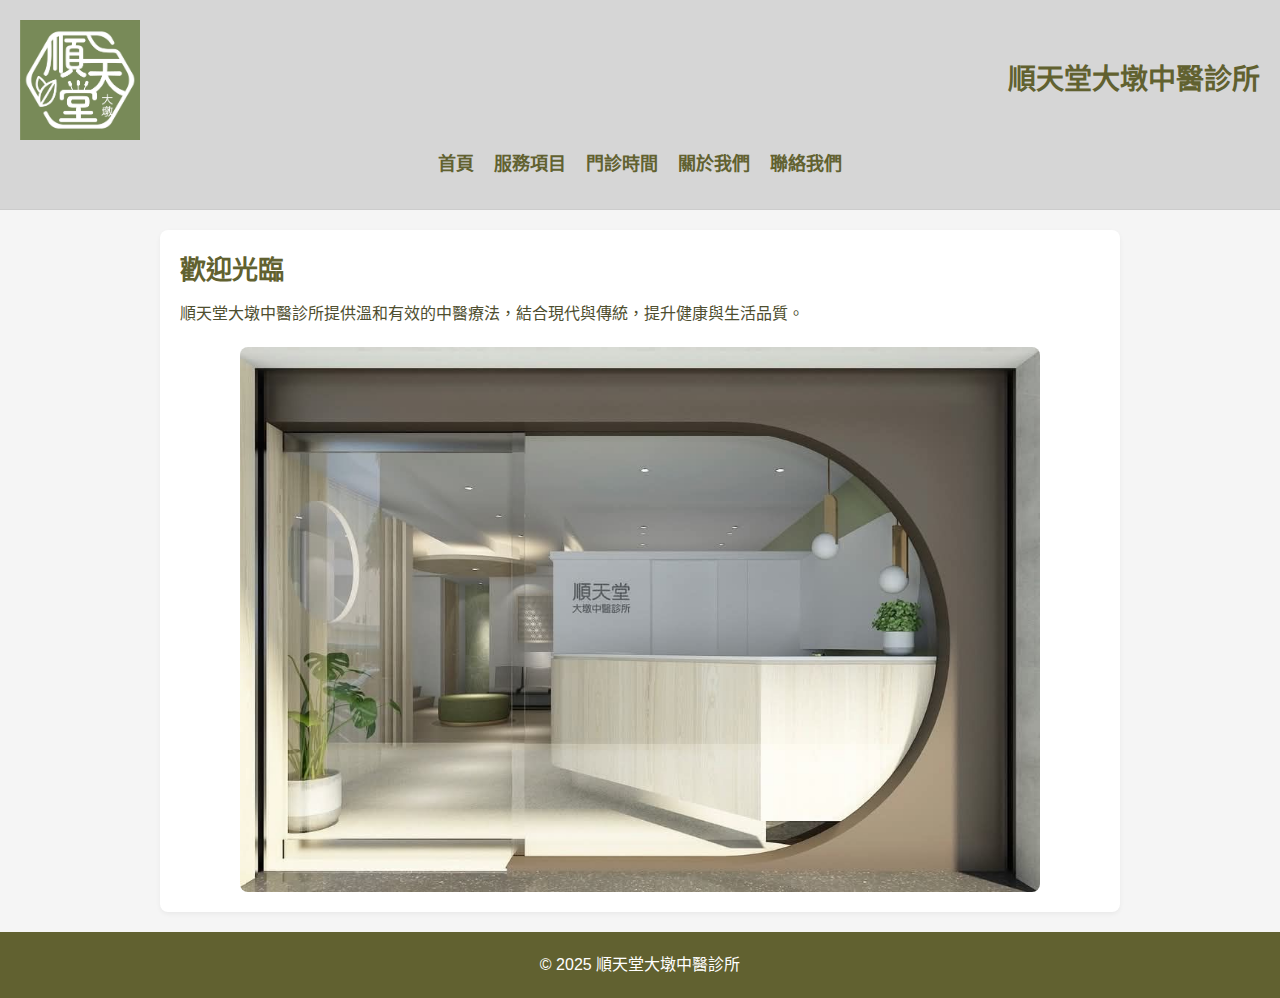
<file: index.html>
<!DOCTYPE html>
<html lang="zh-TW">
<head>
  <meta charset="UTF-8" />
  <meta name="viewport" content="width=device-width, initial-scale=1.0" />
  <title>順天堂大墩中醫診所</title>
  
  <!-- SEO Meta -->
  <meta name="description" content="順天堂大墩中醫診所提供專業中醫療程，改善睡眠障礙、減重、轉骨、媽媽手等問題，結合傳統與現代醫學，守護您的健康。">
  <meta name="keywords" content="順天堂, 中醫診所, 台中中醫, 中醫針灸, 減重調理, 中醫轉骨, 中醫睡眠障礙, 中醫媽媽手,睡眠障礙,順天堂大墩,大墩中醫,南屯中醫">

  <!-- Open Graph -->
  <meta property="og:title" content="順天堂大墩中醫診所" />
  <meta property="og:description" content="專業中醫團隊，提供針灸、內科調理、減重、轉骨等服務，溫和有效提升生活品質。" />
  <meta property="og:image" content="https://aiuu00.github.io/stttcm/og-image.jpg" />
  <meta property="og:url" content="https://aiuu00.github.io/stttcm/" />
  <meta property="og:type" content="website" />

  <!-- Favicon -->
  <link rel="icon" href="favicon.ico" type="image/x-icon" />
  
  <link rel="stylesheet" href="style.css" />
<!-- 基本 SEO -->
<title>順天堂大墩中醫診所</title>
<meta name="description" content="我們提供針灸調理、內科體質調整、中醫減重等服務，幫助您調整體質，找回健康。">
<meta name="viewport" content="width=device-width, initial-scale=1.0">

<!-- Open Graph 預覽圖設定 -->
<meta property="og:title" content="順天堂大墩中醫診所">
<meta property="og:description" content="針灸調理、內科調理、中醫減重、轉骨、職業傷害、媽媽手…專業中醫團隊為您健康把關。">
<meta property="og:image" content="https://aiuu00.github.io/stttcm/IMG_9903.jpeg">
<meta property="og:url" content="https://aiuu00.github.io/stttcm/services.html">
<meta property="og:type" content="website">

<!-- Twitter 卡片 -->
<meta name="twitter:card" content="summary_large_image">
<meta name="twitter:title" content="順天堂大墩中醫診所">
<meta name="twitter:description" content="中醫針灸、體質調理、減重與轉骨服務，位於台中南區大墩地區。">
<meta name="twitter:image" content="https://aiuu00.github.io/stttcm/IMG_9903.jpeg">

<!-- 網站 icon（可選） -->
<link rel="icon" href="https://aiuu00.github.io/stttcm/assets/images/logo.png" type="image/png">
</head>
<body>
  <header>
    <div class="logo-container">
      <img src="IMG_9841.jpeg" alt="Logo" class="logo" />
      <h1>順天堂大墩中醫診所</h1>
      <button class="menu-toggle">&#9776;</button>
    </div>
    <nav class="navbar">
      <ul>
        <li><a href="index.html">首頁</a></li>
        <li><a href="services.html">服務項目</a></li>
        <li><a href="schedule.html">門診時間</a></li>
        <li><a href="about.html">關於我們</a></li>
        <li><a href="contact.html">聯絡我們</a></li>
      </ul>
    </nav>
  </header>

  <section>
    <h2>歡迎光臨</h2>
    <p>順天堂大墩中醫診所提供溫和有效的中醫療法，結合現代與傳統，提升健康與生活品質。</p>
    <img src="clinic.jpg" alt="診所門面" style="width:100%; max-width:800px;">
  </section>

  <footer>
    <p>&copy; 2025 順天堂大墩中醫診所</p>
  </footer>

  <script>
    document.querySelector('.menu-toggle').addEventListener('click', () => {
      document.querySelector('.navbar').classList.toggle('active');
    });
  </script>
</body>
</html>
</file>
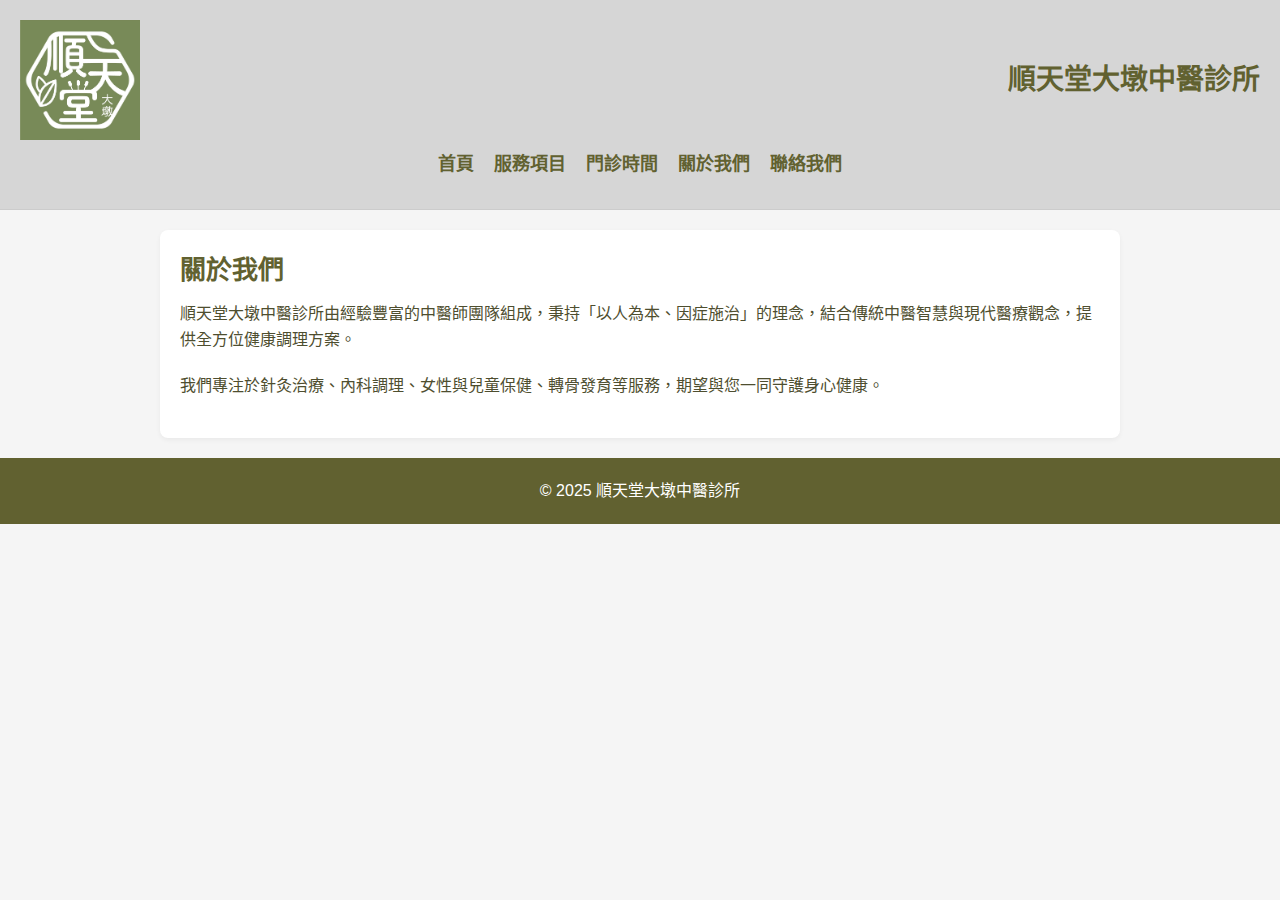
<file: about.html>
<!DOCTYPE html>
<html lang="zh-TW">
<head>
  <meta charset="UTF-8" />
  <meta name="viewport" content="width=device-width, initial-scale=1.0" />
  <title>關於我們｜順天堂大墩中醫診所</title>
  <link rel="stylesheet" href="style.css" />
<!-- 基本 SEO -->
<title>順天堂大墩中醫診所</title>
<meta name="description" content="我們提供針灸調理、內科體質調整、中醫減重等服務，幫助您調整體質，找回健康。">
<meta name="viewport" content="width=device-width, initial-scale=1.0">

<!-- Open Graph 預覽圖設定 -->
<meta property="og:title" content="順天堂大墩中醫診所">
<meta property="og:description" content="針灸調理、內科調理、中醫減重、轉骨、職業傷害、媽媽手…專業中醫團隊為您健康把關。">
<meta property="og:image" content="https://aiuu00.github.io/stttcm/IMG_9903.jpeg">
<meta property="og:url" content="https://aiuu00.github.io/stttcm/services.html">
<meta property="og:type" content="website">

<!-- Twitter 卡片 -->
<meta name="twitter:card" content="summary_large_image">
<meta name="twitter:title" content="順天堂大墩中醫診所">
<meta name="twitter:description" content="中醫針灸、體質調理、減重與轉骨服務，位於台中南區大墩地區。">
<meta name="twitter:image" content="https://aiuu00.github.io/stttcm/IMG_9903.jpeg">

<!-- 網站 icon（可選） -->
<link rel="icon" href="https://aiuu00.github.io/stttcm/assets/images/logo.png" type="image/png">
</head>
<body>
  <header>
    <div class="logo-container">
      <img src="IMG_9841.jpeg" alt="Logo" class="logo" />
      <h1>順天堂大墩中醫診所</h1>
      <button class="menu-toggle">&#9776;</button>
    </div>
    <nav class="navbar">
      <ul>
        <li><a href="index.html">首頁</a></li>
        <li><a href="services.html">服務項目</a></li>
        <li><a href="schedule.html">門診時間</a></li>
        <li><a href="about.html">關於我們</a></li>
        <li><a href="contact.html">聯絡我們</a></li>
      </ul>
    </nav>
  </header>

  <section>
    <h2>關於我們</h2>
    <p>順天堂大墩中醫診所由經驗豐富的中醫師團隊組成，秉持「以人為本、因症施治」的理念，結合傳統中醫智慧與現代醫療觀念，提供全方位健康調理方案。</p>
    <p>我們專注於針灸治療、內科調理、女性與兒童保健、轉骨發育等服務，期望與您一同守護身心健康。</p>
  </section>

  <footer>
    <p>&copy; 2025 順天堂大墩中醫診所</p>
  </footer>

  <script>
    document.querySelector('.menu-toggle').addEventListener('click', () => {
      document.querySelector('.navbar').classList.toggle('active');
    });
  </script>
</body>
</html>
</file>
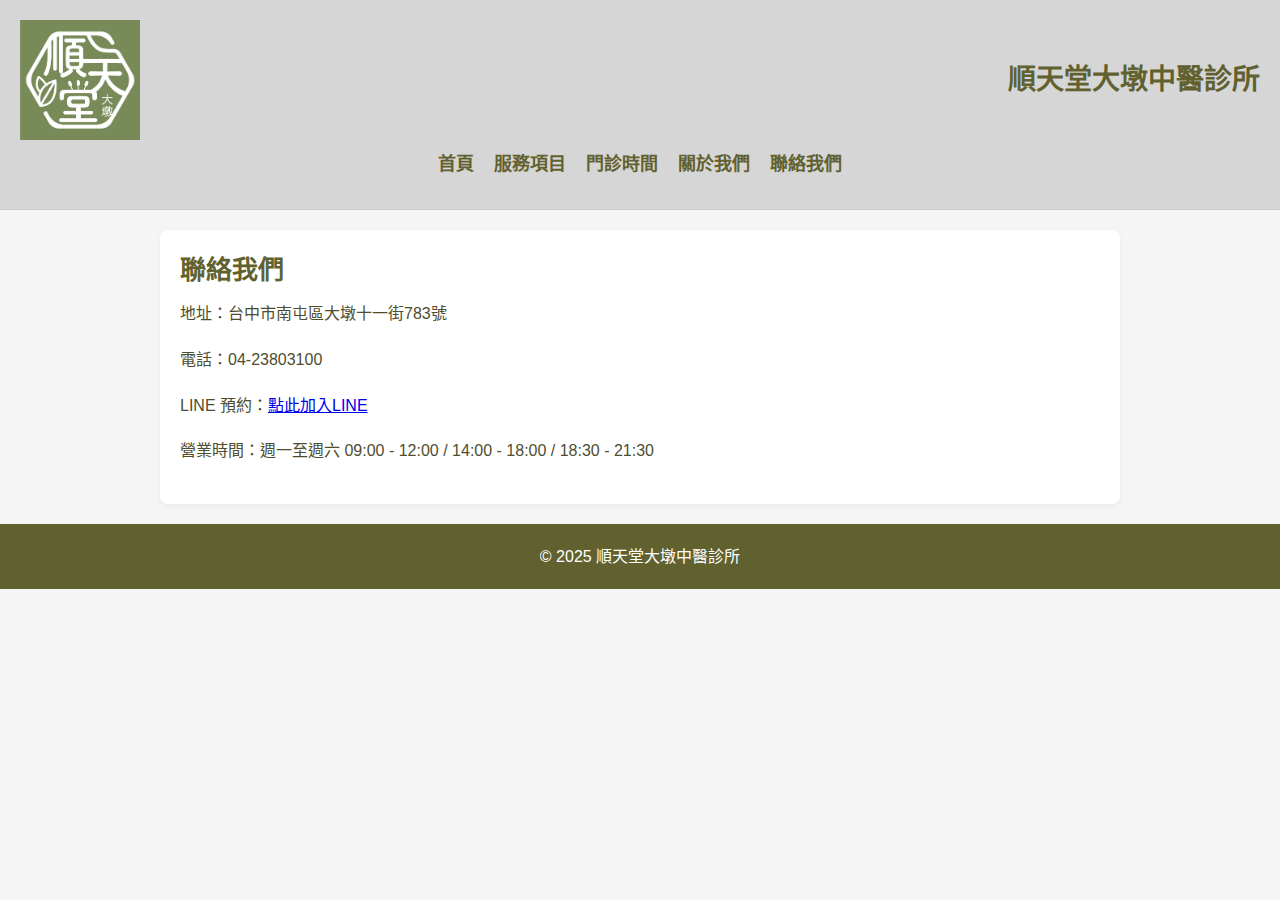
<file: contact.html>
<!DOCTYPE html>
<html lang="zh-TW">
<head>
  <meta charset="UTF-8" />
  <meta name="viewport" content="width=device-width, initial-scale=1.0" />
  <title>聯絡我們｜順天堂大墩中醫診所</title>
  <link rel="stylesheet" href="style.css" />
<!-- 基本 SEO -->
<title>順天堂大墩中醫診所</title>
<meta name="description" content="我們提供針灸調理、內科體質調整、中醫減重等服務，幫助您調整體質，找回健康。">
<meta name="viewport" content="width=device-width, initial-scale=1.0">

<!-- Open Graph 預覽圖設定 -->
<meta property="og:title" content="順天堂大墩中醫診所">
<meta property="og:description" content="針灸調理、內科調理、中醫減重、轉骨、職業傷害、媽媽手…專業中醫團隊為您健康把關。">
<meta property="og:image" content="https://aiuu00.github.io/stttcm/IMG_9903.jpeg">
<meta property="og:url" content="https://aiuu00.github.io/stttcm/services.html">
<meta property="og:type" content="website">

<!-- Twitter 卡片 -->
<meta name="twitter:card" content="summary_large_image">
<meta name="twitter:title" content="順天堂大墩中醫診所">
<meta name="twitter:description" content="中醫針灸、體質調理、減重與轉骨服務，位於台中南區大墩地區。">
<meta name="twitter:image" content="https://aiuu00.github.io/stttcm/IMG_9903.jpeg">

<!-- 網站 icon（可選） -->
<link rel="icon" href="https://aiuu00.github.io/stttcm/assets/images/logo.png" type="image/png">
</head>
<body>
  <header>
    <div class="logo-container">
      <img src="IMG_9841.jpeg" alt="Logo" class="logo" />
      <h1>順天堂大墩中醫診所</h1>
      <button class="menu-toggle">&#9776;</button>
    </div>
    <nav class="navbar">
      <ul>
        <li><a href="index.html">首頁</a></li>
        <li><a href="services.html">服務項目</a></li>
        <li><a href="schedule.html">門診時間</a></li>
        <li><a href="about.html">關於我們</a></li>
        <li><a href="contact.html">聯絡我們</a></li>
      </ul>
    </nav>
  </header>

  <section>
    <h2>聯絡我們</h2>
    <p>地址：台中市南屯區大墩十一街783號</p>
    <p>電話：04-23803100</p>
    <p>LINE 預約：<a href="https://line.me/ti/p/你的LINE連結" target="_blank">點此加入LINE</a></p>
    <p>營業時間：週一至週六 09:00 - 12:00 / 14:00 - 18:00 / 18:30 - 21:30</p>

  </section>

  <footer>
    <p>&copy; 2025 順天堂大墩中醫診所</p>
  </footer>

  <script>
    document.querySelector('.menu-toggle').addEventListener('click', () => {
      document.querySelector('.navbar').classList.toggle('active');
    });
  </script>
</body>
</html>
</file>
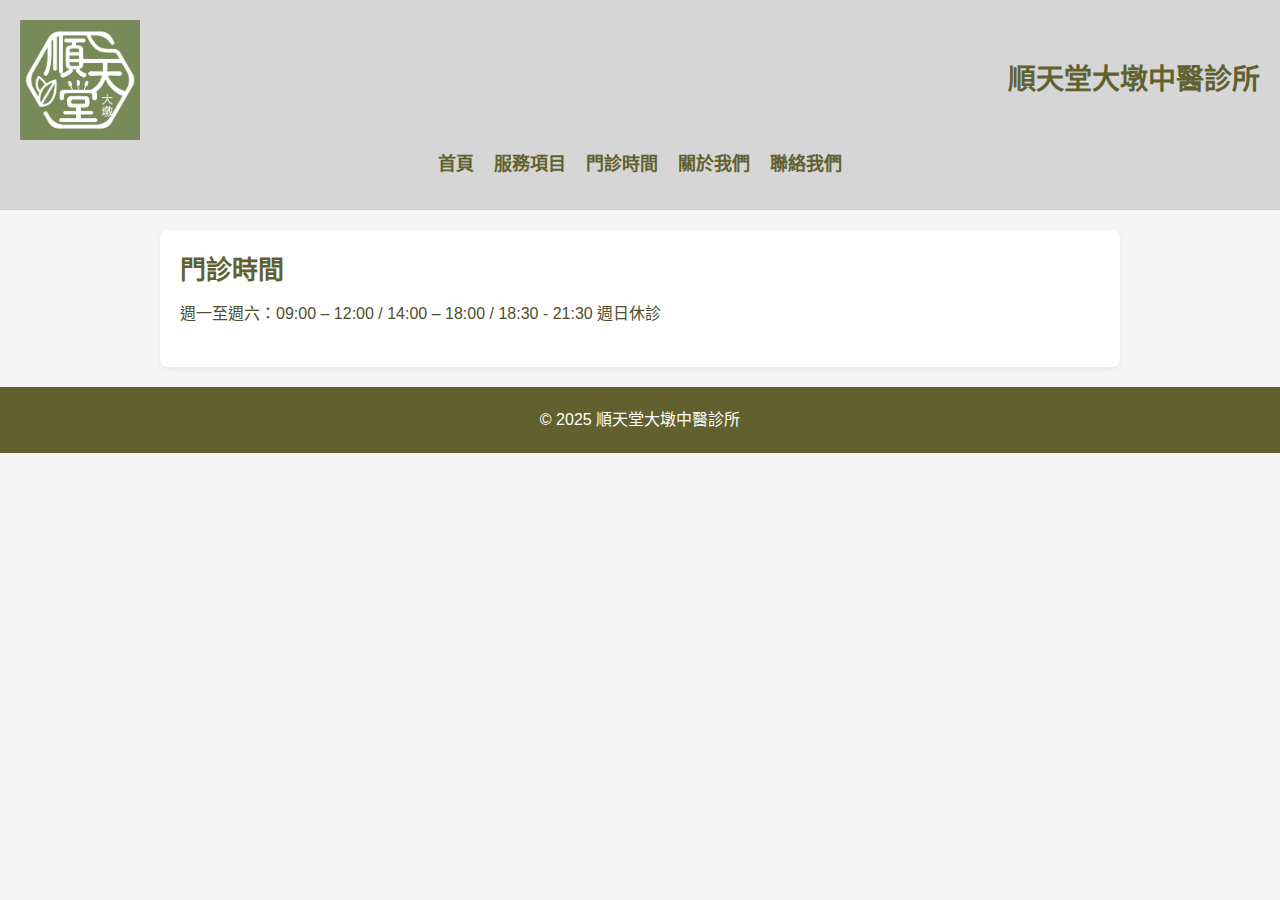
<file: schedule.html>
<!DOCTYPE html>
<html lang="zh-TW">
<head>
  <meta charset="UTF-8" />
  <meta name="viewport" content="width=device-width, initial-scale=1.0" />
  <title>門診時間｜順天堂大墩中醫診所</title>
  <link rel="stylesheet" href="style.css" />
<!-- 基本 SEO -->
<title>順天堂大墩中醫診所</title>
<meta name="description" content="我們提供針灸調理、內科體質調整、中醫減重等服務，幫助您調整體質，找回健康。">
<meta name="viewport" content="width=device-width, initial-scale=1.0">

<!-- Open Graph 預覽圖設定 -->
<meta property="og:title" content="順天堂大墩中醫診所">
<meta property="og:description" content="針灸調理、內科調理、中醫減重、轉骨、職業傷害、媽媽手…專業中醫團隊為您健康把關。">
<meta property="og:image" content="https://aiuu00.github.io/stttcm/IMG_9903.jpeg">
<meta property="og:url" content="https://aiuu00.github.io/stttcm/services.html">
<meta property="og:type" content="website">

<!-- Twitter 卡片 -->
<meta name="twitter:card" content="summary_large_image">
<meta name="twitter:title" content="順天堂大墩中醫診所">
<meta name="twitter:description" content="中醫針灸、體質調理、減重與轉骨服務，位於台中南區大墩地區。">
<meta name="twitter:image" content="https://aiuu00.github.io/stttcm/IMG_9903.jpeg">

<!-- 網站 icon（可選） -->
<link rel="icon" href="https://aiuu00.github.io/stttcm/assets/images/logo.png" type="image/png">
</head>
<body>
  <header>
    <div class="logo-container">
      <img src="IMG_9841.jpeg" alt="Logo" class="logo" />
      <h1>順天堂大墩中醫診所</h1>
      <button class="menu-toggle">&#9776;</button>
    </div>
    <nav class="navbar">
      <ul>
        <li><a href="index.html">首頁</a></li>
        <li><a href="services.html">服務項目</a></li>
        <li><a href="schedule.html">門診時間</a></li>
        <li><a href="about.html">關於我們</a></li>
        <li><a href="contact.html">聯絡我們</a></li>
      </ul>
    </nav>
  </header>

  <section>
    <h2>門診時間</h2>
    <p>週一至週六：09:00 – 12:00 / 14:00 – 18:00 / 18:30 - 21:30 
      週日休診</p>
  </section>

  <footer>
    <p>&copy; 2025 順天堂大墩中醫診所</p>
  </footer>

  <script>
    document.querySelector('.menu-toggle').addEventListener('click', () => {
      document.querySelector('.navbar').classList.toggle('active');
    });
  </script>
</body>
</html>
</file>
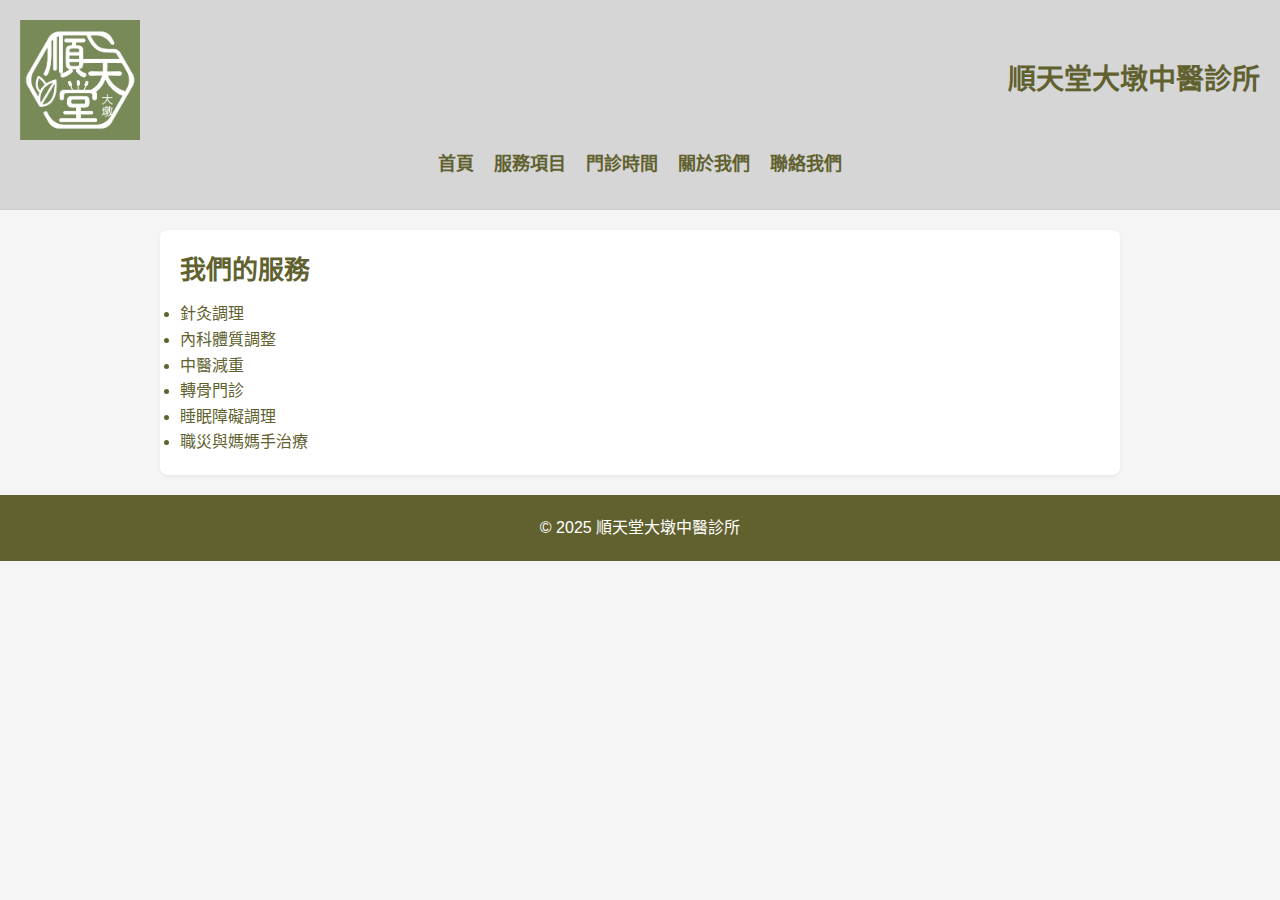
<file: services.html>
<!DOCTYPE html>
<html lang="zh-TW">
<head>
  <meta charset="UTF-8" />
  <meta name="viewport" content="width=device-width, initial-scale=1.0" />
  <title>服務項目｜順天堂大墩中醫診所</title>
  <link rel="stylesheet" href="style.css" />
<!-- 基本 SEO -->
<title>順天堂大墩中醫診所</title>
<meta name="description" content="我們提供針灸調理、內科體質調整、中醫減重等服務，幫助您調整體質，找回健康。">
<meta name="viewport" content="width=device-width, initial-scale=1.0">

<!-- Open Graph 預覽圖設定 -->
<meta property="og:title" content="順天堂大墩中醫診所">
<meta property="og:description" content="針灸調理、內科調理、中醫減重、轉骨、職業傷害、媽媽手…專業中醫團隊為您健康把關。">
<meta property="og:image" content="https://aiuu00.github.io/stttcm/IMG_9903.jpeg">
<meta property="og:url" content="https://aiuu00.github.io/stttcm/services.html">
<meta property="og:type" content="website">

<!-- Twitter 卡片 -->
<meta name="twitter:card" content="summary_large_image">
<meta name="twitter:title" content="順天堂大墩中醫診所">
<meta name="twitter:description" content="中醫針灸、體質調理、減重與轉骨服務，位於台中南區大墩地區。">
<meta name="twitter:image" content="https://aiuu00.github.io/stttcm/IMG_9903.jpeg">

<!-- 網站 icon（可選） -->
<link rel="icon" href="https://aiuu00.github.io/stttcm/assets/images/logo.png" type="image/png">
</head>
<body>
  <!-- header 與 nav 同首頁 -->
  <header>
    <div class="logo-container">
      <img src="IMG_9841.jpeg" alt="Logo" class="logo" />
      <h1>順天堂大墩中醫診所</h1>
      <button class="menu-toggle">&#9776;</button>
    </div>
    <nav class="navbar">
      <ul>
        <li><a href="index.html">首頁</a></li>
        <li><a href="services.html">服務項目</a></li>
        <li><a href="schedule.html">門診時間</a></li>
        <li><a href="about.html">關於我們</a></li>
        <li><a href="contact.html">聯絡我們</a></li>
      </ul>
    </nav>
  </header>

  <section>
    <h2>我們的服務</h2>
    <ul>
      <li>針灸調理</li>
      <li>內科體質調整</li>
      <li>中醫減重</li>
      <li>轉骨門診</li>
      <li>睡眠障礙調理</li>
      <li>職災與媽媽手治療</li>
    </ul>
  </section>

  <footer>
    <p>&copy; 2025 順天堂大墩中醫診所</p>
  </footer>

  <script>
    document.querySelector('.menu-toggle').addEventListener('click', () => {
      document.querySelector('.navbar').classList.toggle('active');
    });
  </script>
</body>
</html>
</file>
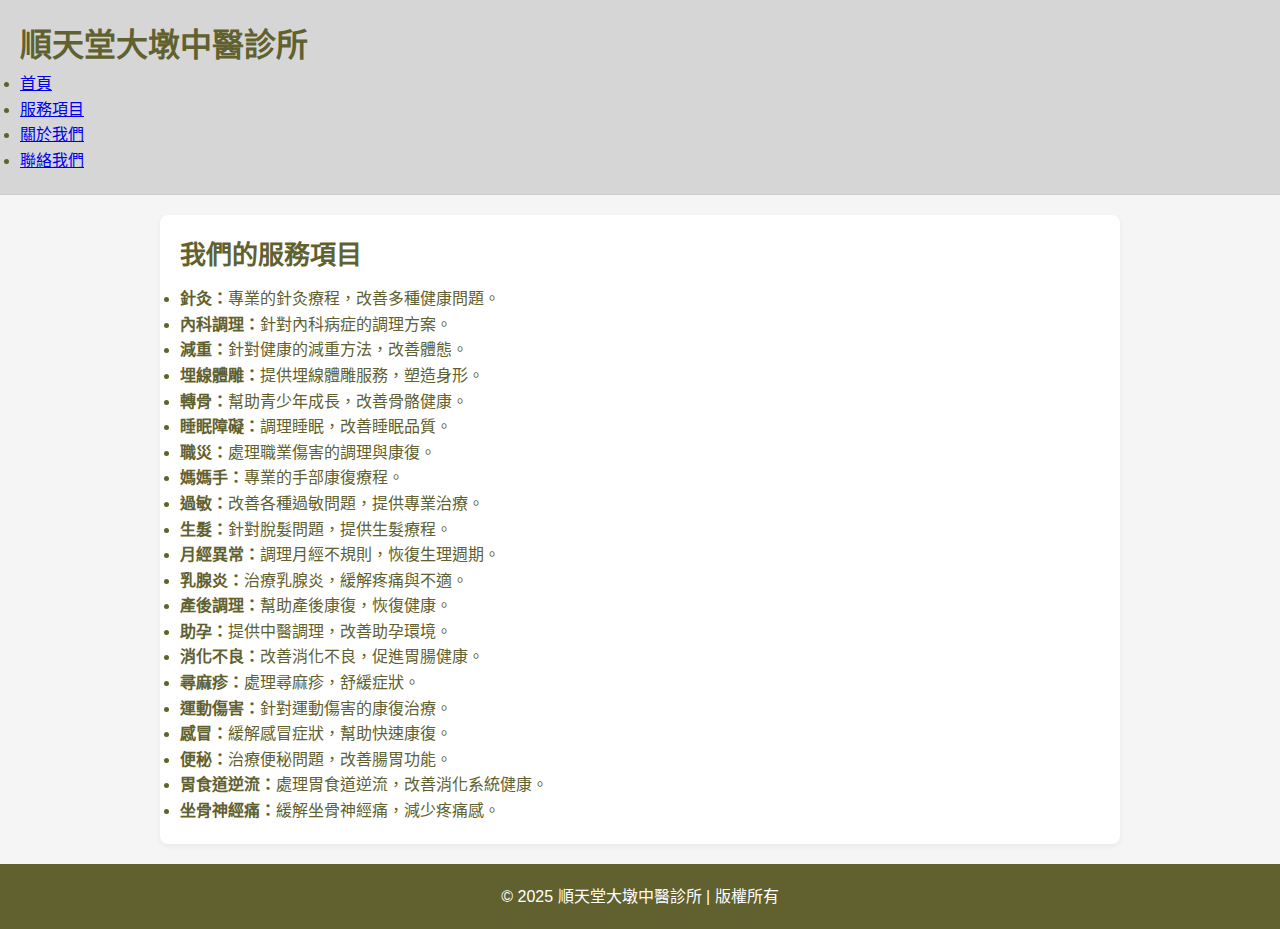
<file: 服務項目.html>
<!DOCTYPE html>
<html lang="zh-TW">
<head>
    <meta charset="UTF-8">
    <meta name="viewport" content="width=device-width, initial-scale=1.0">
    <meta name="description" content="順天堂大墩中醫診所提供專業的針灸、內科調理、減重、轉骨等服務，改善睡眠障礙、職災問題。">
    <meta name="keywords" content="針灸, 中醫, 減重, 睡眠障礙, 轉骨, 內科調理, 順天堂大墩中醫">
    <meta name="author" content="順天堂大墩中醫診所">
    <title>服務項目 | 順天堂大墩中醫診所</title>
    <link rel="stylesheet" href="style.css">
</head>
<body>
    <header>
        <h1>順天堂大墩中醫診所</h1>
        <nav>
            <ul>
                <li><a href="index.html">首頁</a></li>
                <li><a href="services.html">服務項目</a></li>
                <li><a href="about.html">關於我們</a></li>
                <li><a href="contact.html">聯絡我們</a></li>
            </ul>
        </nav>
    </header>

    <section id="services">
        <h2>我們的服務項目</h2>
        <ul>
            <li><strong>針灸：</strong>專業的針灸療程，改善多種健康問題。</li>
            <li><strong>內科調理：</strong>針對內科病症的調理方案。</li>
            <li><strong>減重：</strong>針對健康的減重方法，改善體態。</li>
            <li><strong>埋線體雕：</strong>提供埋線體雕服務，塑造身形。</li>
            <li><strong>轉骨：</strong>幫助青少年成長，改善骨骼健康。</li>
            <li><strong>睡眠障礙：</strong>調理睡眠，改善睡眠品質。</li>
            <li><strong>職災：</strong>處理職業傷害的調理與康復。</li>
            <li><strong>媽媽手：</strong>專業的手部康復療程。</li>
            <li><strong>過敏：</strong>改善各種過敏問題，提供專業治療。</li>
            <li><strong>生髮：</strong>針對脫髮問題，提供生髮療程。</li>
            <li><strong>月經異常：</strong>調理月經不規則，恢復生理週期。</li>
            <li><strong>乳腺炎：</strong>治療乳腺炎，緩解疼痛與不適。</li>
            <li><strong>產後調理：</strong>幫助產後康復，恢復健康。</li>
            <li><strong>助孕：</strong>提供中醫調理，改善助孕環境。</li>
            <li><strong>消化不良：</strong>改善消化不良，促進胃腸健康。</li>
            <li><strong>尋麻疹：</strong>處理尋麻疹，舒緩症狀。</li>
            <li><strong>運動傷害：</strong>針對運動傷害的康復治療。</li>
            <li><strong>感冒：</strong>緩解感冒症狀，幫助快速康復。</li>
            <li><strong>便秘：</strong>治療便秘問題，改善腸胃功能。</li>
            <li><strong>胃食道逆流：</strong>處理胃食道逆流，改善消化系統健康。</li>
            <li><strong>坐骨神經痛：</strong>緩解坐骨神經痛，減少疼痛感。</li>
        </ul>
    </section>

    <footer>
        <p>&copy; 2025 順天堂大墩中醫診所 | 版權所有</p>
    </footer>
</body>
</html>
</file>
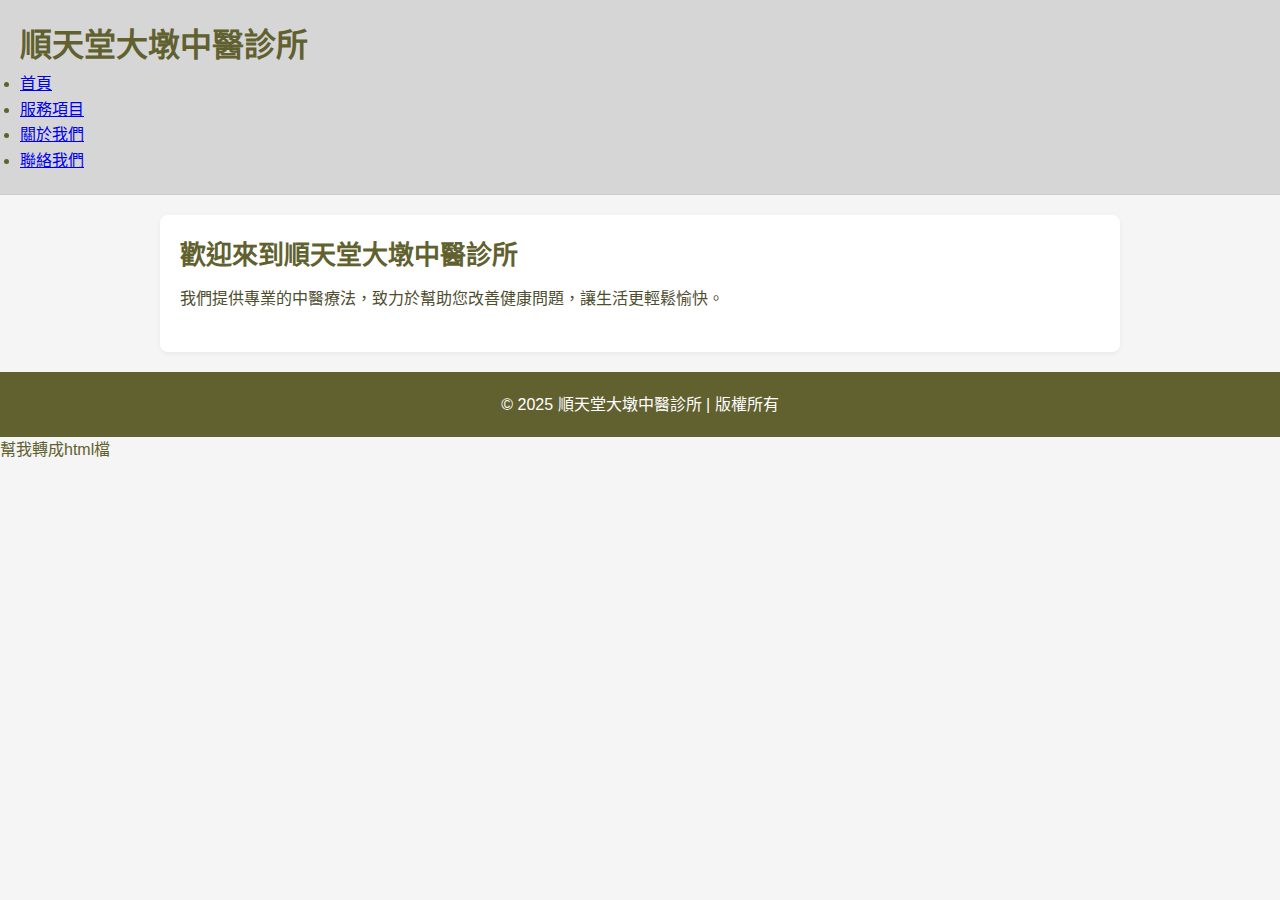
<file: 首頁.html>
<!DOCTYPE html>
<html lang="zh-TW">
<head>
    <meta charset="UTF-8">
    <meta name="viewport" content="width=device-width, initial-scale=1.0">
    <meta name="description" content="順天堂大墩中醫診所提供專業的針灸、內科調理、減重、轉骨等服務，改善睡眠障礙、職災問題。">
    <meta name="keywords" content="針灸, 中醫, 減重, 睡眠障礙, 轉骨, 內科調理, 順天堂大墩中醫">
    <meta name="author" content="順天堂大墩中醫診所">
    <title>順天堂大墩中醫診所 | 針灸、減重、轉骨、睡眠障礙調理</title>
    <link rel="stylesheet" href="style.css">
</head>
<body>
    <header>
        <h1>順天堂大墩中醫診所</h1>
        <nav>
            <ul>
                <li><a href="index.html">首頁</a></li>
                <li><a href="services.html">服務項目</a></li>
                <li><a href="about.html">關於我們</a></li>
                <li><a href="contact.html">聯絡我們</a></li>
            </ul>
        </nav>
    </header>

    <section id="home">
        <h2>歡迎來到順天堂大墩中醫診所</h2>
        <p>我們提供專業的中醫療法，致力於幫助您改善健康問題，讓生活更輕鬆愉快。</p>
    </section>

    <footer>
        <p>&copy; 2025 順天堂大墩中醫診所 | 版權所有</p>
    </footer>
</body>
</html>

幫我轉成html檔
</file>
<file: style.css>
/* 全站共用設定 */
* {
  box-sizing: border-box;
  margin: 0;
  padding: 0;
}

body {
  background-color: #f5f5f5;
  font-family: "Noto Sans TC", sans-serif;
  color: #616130; /* 全站文字主色：深橄欖綠 */
  line-height: 1.6;
}

/* 頁首區塊 */
header {
  background-color: #d6d6d6; /* 標題背景：淺灰色 */
  padding: 20px;
  border-bottom: 1px solid #ccc;
  position: sticky;
  top: 0;
  z-index: 1000;
}

.logo-container {
  display: flex;
  align-items: center;
  justify-content: space-between;
  flex-wrap: wrap;
}

.logo {
  width: 120px;
  height: auto;
  margin-right: 10px;
}

.logo-container h1 {
  font-size: 28px;
  font-weight: bold;
  margin: 0;
  color: #616130; /* 標題文字色：深橄欖綠 */
}

/* 選單 */
.navbar ul {
  display: flex;
  justify-content: center;
  list-style: none;
  gap: 20px;
  padding: 10px 0;
}

.navbar a {
  text-decoration: none;
  color: #616130;
  font-weight: bold;
  font-size: 18px;
  transition: color 0.3s;
}

.navbar a:hover {
  color: #3f3f1f; /* 滑過更深的橄欖綠 */
}

/* 漢堡按鈕 */
.menu-toggle {
  display: none;
  background: none;
  border: none;
  font-size: 28px;
  cursor: pointer;
  color: #616130;
}

/* 響應式手機選單 */
@media (max-width: 768px) {
  .menu-toggle {
    display: block;
  }

  .navbar ul {
    display: none;
    flex-direction: column;
    align-items: center;
    background-color: #D6D6AD; /* 拉頁底色 */
    padding: 10px 0;
    border-top: 1px solid #ccc;
  }

  .navbar.active ul {
    display: flex;
  }

  .navbar a {
    color: #616130; /* 拉頁文字色 */
  }

  .navbar a:hover {
    color: #3f3f1f;
  }
}

/* 內容區 */
section {
  padding: 20px;
  background-color: #ffffff;
  margin: 20px auto;
  border-radius: 8px;
  max-width: 960px;
  box-shadow: 0 2px 5px rgba(0,0,0,0.05);
}

section h2 {
  font-size: 26px;
  font-weight: bold;
  margin-bottom: 10px;
  color: #616130;
}

section p {
  font-size: 16px;
  color: #4e4e2f;
  margin-bottom: 20px;
}

/* 圖片樣式 */
section img {
  width: 100%;
  max-width: 800px;
  height: auto;
  border-radius: 8px;
  display: block;
  margin: 0 auto;
}

/* 頁尾 */
footer {
  background-color: #616130;
  color: #ffffff;
  padding: 20px;
  text-align: center;
}

/* 按鈕樣式 */
button {
  background-color: #616130;
  color: #ffffff;
  border: none;
  padding: 10px 20px;
  font-weight: bold;
  cursor: pointer;
  border-radius: 5px;
}

button:hover {
  background-color: #3f3f1f;
}
</file>
